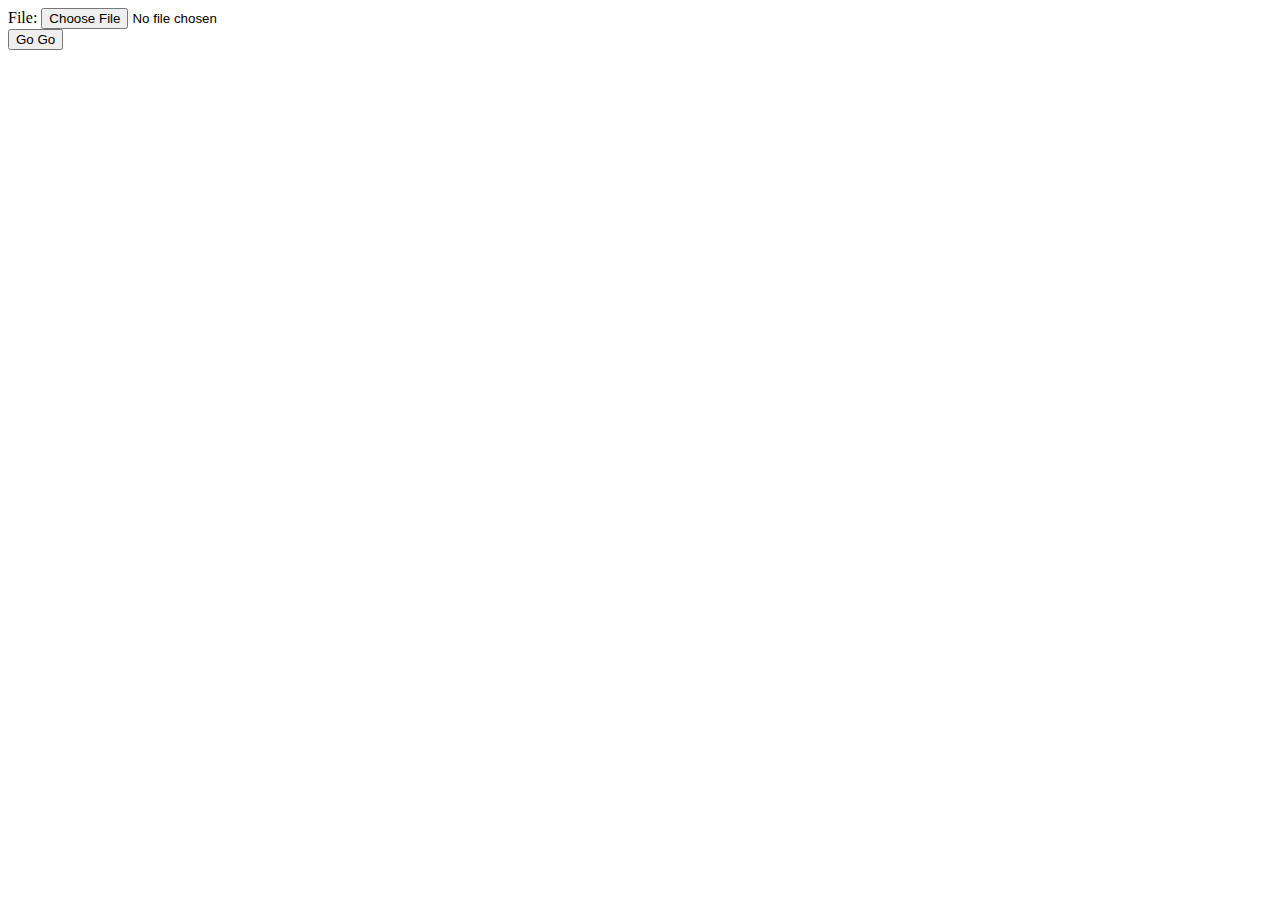
<file: 4bubun/four(fileform)/index.html>
<!DOCTYPE html>
<html lang="en" dir="ltr">
  <head>
    <meta charset="utf-8">
    <title>File</title>
  </head>
  <body>
    <form action="/" method="POST" enctype="multipart/form-data">
      <label for="file">File:</label>
      <input type="file" name="file" id="file">
      <br>
      <button type="submit" name="submit">Go Go</button>
    </form>
  </body>
</html>
</file>
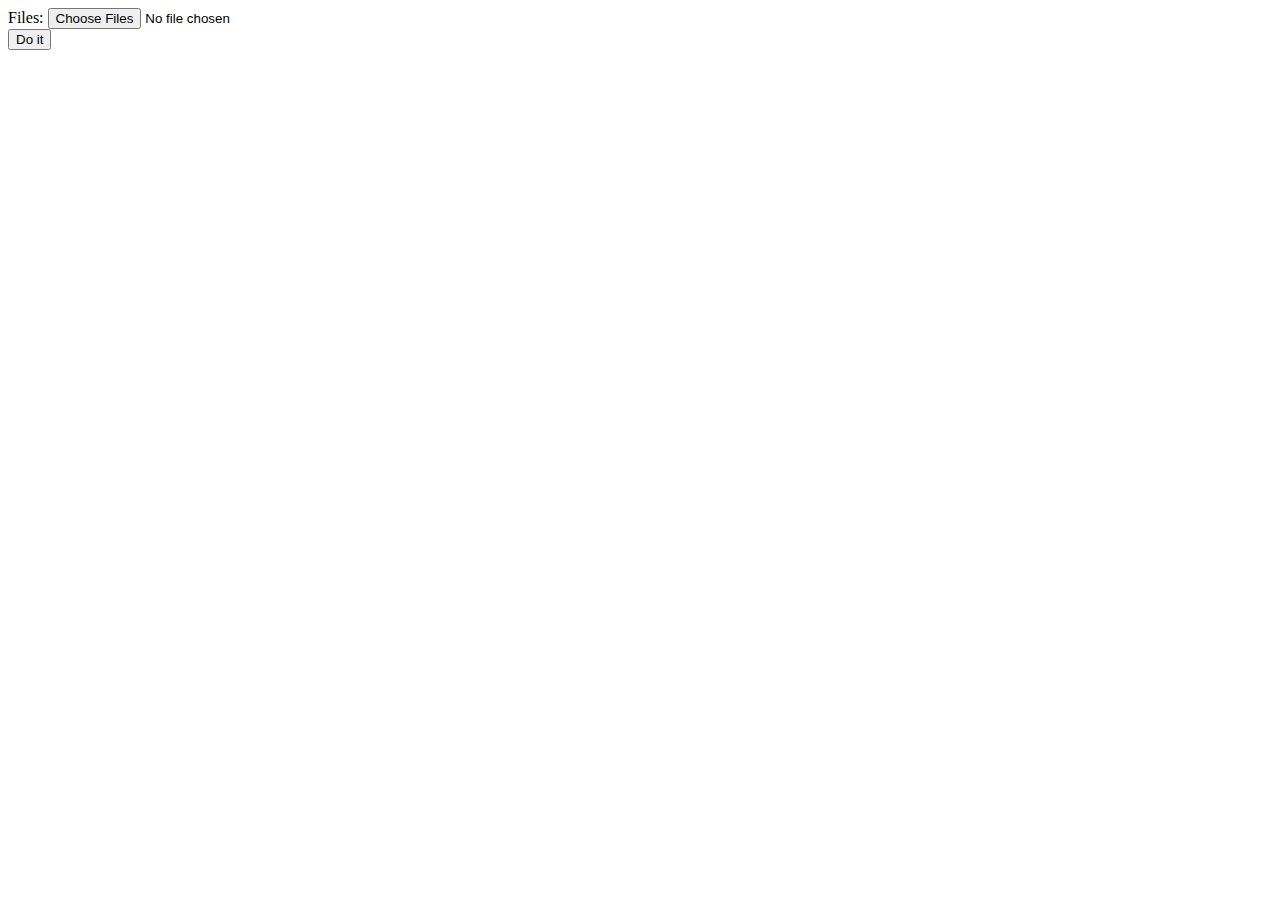
<file: 4bubun/multiple/index.html>
<!DOCTYPE html>
<html lang="en" dir="ltr">
  <head>
    <meta charset="utf-8">
    <title>multie</title>
  </head>
  <body>
    <form action="/" method="post" enctype="multipart/form-data">
      <label for="files">Files:</label>
      <input type="file" name="files" id="files" multiple>
      <br>
      <button type="submit" name="submit">Do it</button>
    </form>
  </body>
</html>
</file>
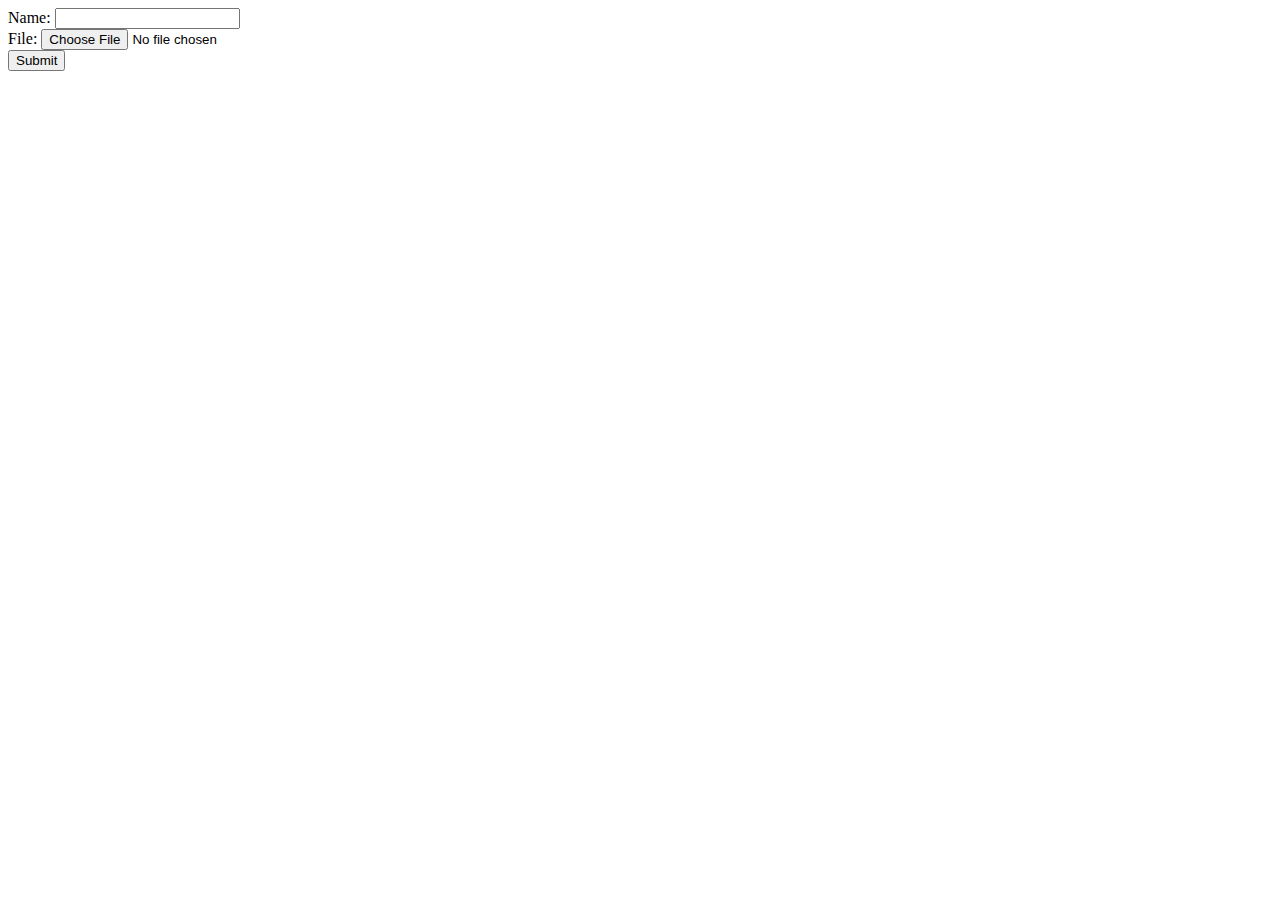
<file: 4bubun/steepbysteep/index.html>
<!DOCTYPE html>
<html lang="en" dir="ltr">
  <head>
    <meta charset="utf-8">
    <title></title>
  </head>
  <body>
    <form action="/" method="POST" enctype="multipart/form-data">
      <label for="name">Name:</label>
      <input type="text" name="name" id="name">
      <br>
      <label for="file">File:</label>
      <input type="file" name="file" id="file">
      <br>
      <button type="submit" name="submit">Submit</button>
    </form>
  </body>
</html>
</file>
